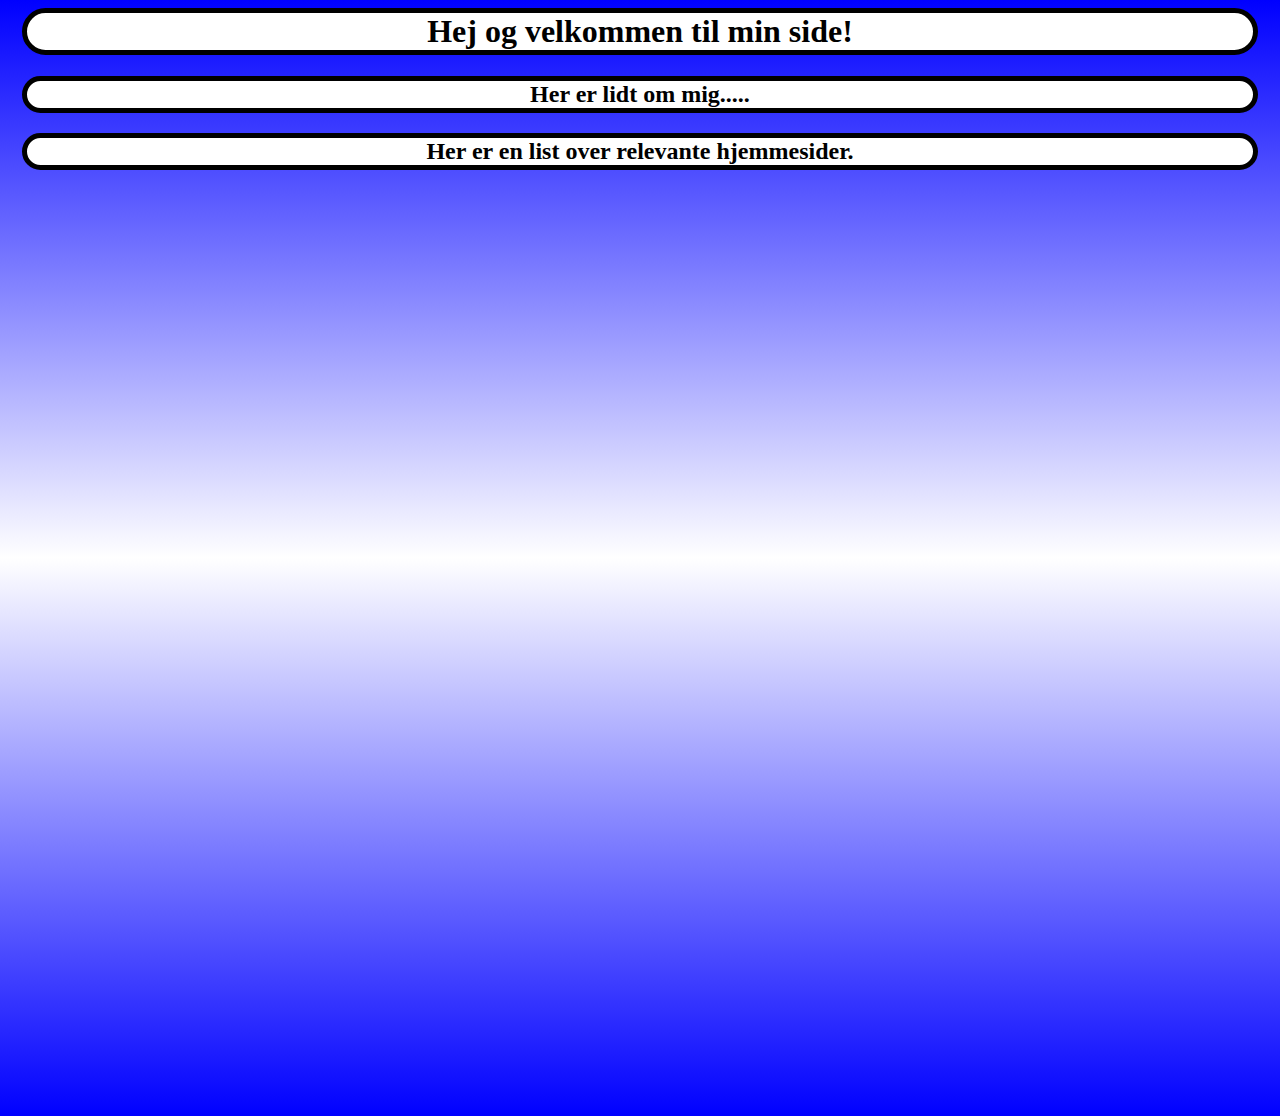
<file: docs/Index.html>
<head>
    <link rel="stylesheet" href="style.css">
    <script type="text/javascript" src="scripts.js"></script>
    <title>Min side</title>
</head>
<body class="backgrundColor">
<center>
    <h1 class="headerText">Hej og velkommen til min side!</h1>
    <h2 class="headerText">Her er lidt om mig.....</h2>
        <div class="textBox">
            <img class="billede" src="profilePic.jpg">
            <p>
                Hej mit navn er Nicklas Markvart Nielsen. Jeg er 19 år og er en rolig, <br> ansvarsfuld og stabil ung mand. Jeg bor i Bjerringbro hvor jeg både er vokset op <br> og gået i folkeskole. Jeg er meget fleksibel og yder gerne en ekstra indsats, <br>
                når det er nødvendigt i forhold til mit job og mine opgaver. <br> Jeg kan godt lide at blive udfordret i mit arbejde, og jeg synes, det er sjovt og spændende, <br>
                når jeg bliver nødt til at dykke ned i opgaven for at få det til at virke. <br>
                Jeg arbejder gerne selvstændigt, men jeg ved også, at det er i samarbejde med <br> mine kollegaer, at jeg lærer mest og yder den bedste service.
            </p>
            <button style="margin: 15px;" id="time" onclick="onClick()">Hvad er klokken?</button>
        </div>
    <h2 class="headerText">Her er en list over relevante hjemmesider.</h2>
    <div class="textBox">
        <ul>
            <li><a href="https://www.facebook.com/nicklas.markvartnielsen">Min Facebook.</a></li>
            <li><a href="https://www.linkedin.com/in/nicklas-markvart-nielsen-a5020b182/">Min LinkedIn.</a></li>
            <li><a href="https://www.youtube.com/watch?v=m_aqJigYL2Y&t">Musik jeg hørte imens jeg skrev det her.</a></li>
        </ul>
    </div>
</center>
</body>
</file>
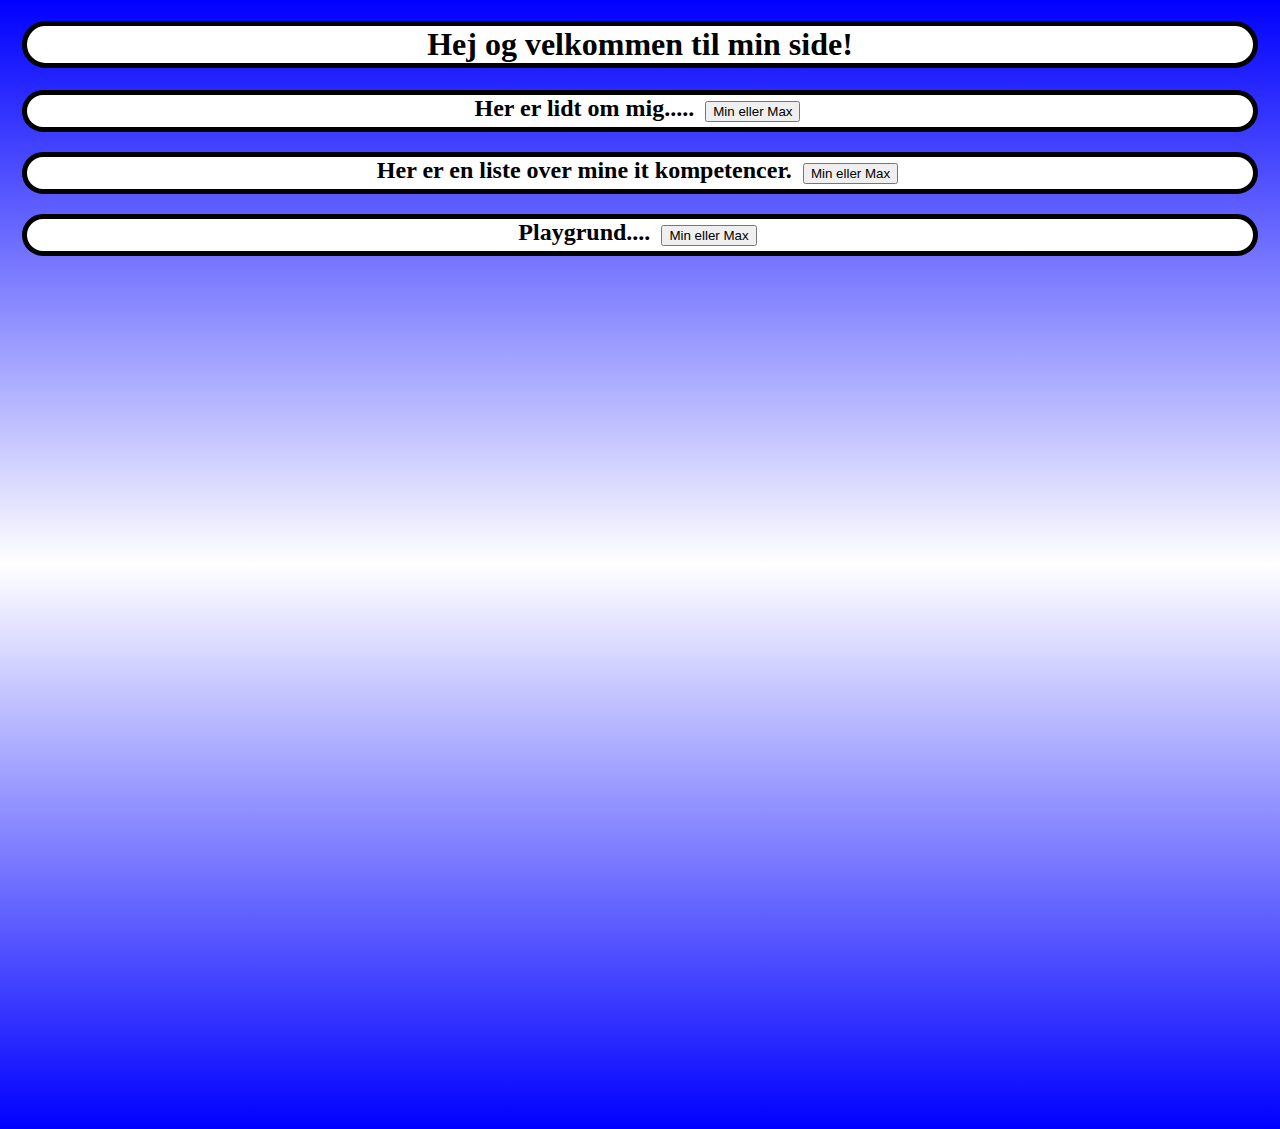
<file: docs/index.html>
<!DOCTYPE html>
<head>
    <link rel="stylesheet" href="style.css">
    <script type="text/javascript" src="scripts.js"></script>
    <meta charset="UTF-8">
    <title>Min side</title>
</head>
<body class="backgrundColor">
<center>
    <h1 class="headerText">Hej og velkommen til min side!</h1>
    <h2 class="headerText">Her er lidt om mig..... <button style="margin: 5px;" onclick="hideText('myDIV1')">Min eller Max</button></h2> 
        <div class="textBox" id="myDIV1">
            <img class="billede" src="profilePic.jpg">
            <p>
                Hej mit navn er Nicklas Markvart Nielsen. Jeg er 19 år og er en rolig, <br> ansvarsfuld og stabil ung mand. Jeg bor i Bjerringbro hvor jeg både er vokset op <br> og gået i folkeskole. Jeg er meget fleksibel og yder gerne en ekstra indsats, <br>
                når det er nødvendigt i forhold til mit job og mine opgaver. <br> Jeg kan godt lide at blive udfordret i mit arbejde, og jeg synes, det er sjovt og spændende, <br>
                når jeg bliver nødt til at dykke ned i opgaven for at få det til at virke. <br>
                Jeg arbejder gerne selvstændigt, men jeg ved også, at det er i samarbejde med <br> mine kollegaer, at jeg lærer mest og yder den bedste service.
            </p>
            <button style="margin: 15px;" id="time" onclick="time()">Hvad er klokken?</button>
        </div>
    <h2 class="headerText">Her er en liste over mine it kompetencer. <button style="margin: 5px;" onclick="hideText('myDIV2')">Min eller Max</button></h2>
    <div class="textBox" style="text-align: left;" id="myDIV2">
        <h3 style="margin: 10px">Programmer</h3>
            <ul><b>
                <li>Office 365</li>
                <li>VMWare</li>
                <li>Microsoft Visual Studio</li>
                <li>X-Code</li>
                <li>Arduino IDE</li>
                <li>Android Studio</li>
                <li>GitKraken</li>
            </b></ul>
        <h3 style="margin: 10px">Styresystemer</h3>
            <ul><b>
                <li>Windows</li>
                <li>MAC OS</li>
                <li>Linux (Begynder)</li>
            </b></ul>
        <h3 style="margin: 10px">Programmeringssprog</h3>
            <ul><b>
                <li>Swift (Øvet)</li>
                <li>PHP (Begynder)</li>
                <li>Java (Begynder)</li>
                <li>Javascript (Begynder)</li>
                <li>HTML (Øvet)</li>
                <li>CSS (Øvet)</li>
                <li>Python (Nybegynder)</li>
                <li>C# (Øvet)</li>
                <li>React-Native (Nybegynder)</li>
        </b></ul>
    </div>
    <h2 class="headerText">Playgrund.... <button style="margin: 5px;" onclick="hideText('myDIV3')">Min eller Max</button></h2>
    <div class="textBox" id="myDIV3">

        <h3>Tilføj et "p" tag!</h3>
        <div class="textBoxInBox" id="addRemove"></div>
        <p><button onclick="addText('addRemove')">Tilføj</button><!--<button onclick="removeText('')">Fjern</button>--></p>

        <h3>Skal vi tælle hvor mange får der er i mit array?</h3>
        <div class="textBoxInBox" id="arrayPrint"></div>
        <button style="margin: 10px;" onclick="arrayPrint('arrayPrint')">Tæl</button>

        <h3>Prøv min hjemmelavet knap!</h3>
        <div class="button" onclick="knapTest('homeMadeButton')">Tryk her!</div>
        <p id="homeMadeButton"></p>

        <h3>Min mini side!</h3>
        <div class="myGrid">
            <div class="box box_1">velkommen til min mini side</div>
            <div class="box box_2">
                <p>Buy your coca cola now!</p>
                <img class="miniSiteAd" src="ad1.jpg">
            </div>
            <div class="box box_3">Hej mit navn er Nicklas og jeg er 19 år.</div>
            <div class="box box_4">
                <p>Mangler du frugt?</p>
                <img class="miniSiteAd" src="ad2.jpg">
            </div>
            <div class="box box_5">Her er mine kontakt oplysninger</div>
        </div>
    </div>
</center>
</body>
</file>
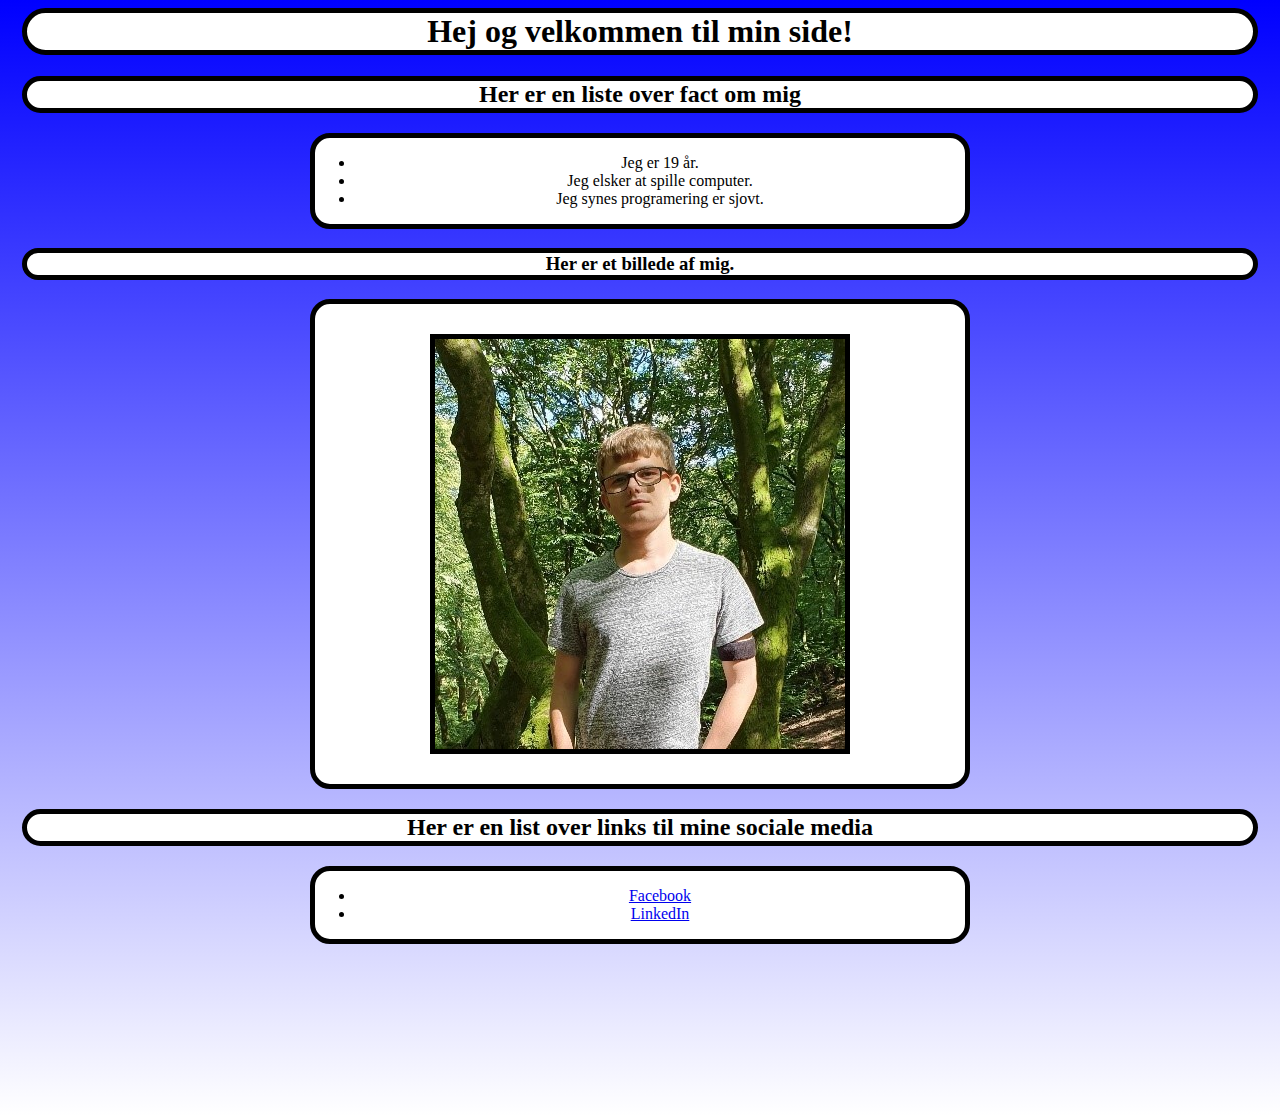
<file: HTMLSite/Index.html>
<head>
    <link rel="stylesheet" href="style.css">
    <title>Min side</title>
</head>
<body class="backgrundColor">
<center>
    <h1 class="headerText">Hej og velkommen til min side!</h1>
    <h2 class="headerText">Her er en liste over fact om mig</h2>
    <div class="textBox">
        <ul>
            <li>Jeg er 19 år.</li>
            <li>Jeg elsker at spille computer.</li>
            <li>Jeg synes programering er sjovt.</li>
        </ul>
    </div>
    <h3 class="headerText">Her er et billede af mig.</h3>
        <div class="textBox">
            <img class="billede" src="profilePic.jpg">
        </div>
    <h2 class="headerText">Her er en list over links til mine sociale media</h2>
    <div class="textBox">
        <ul>
            <li><a href="https://www.facebook.com/nicklas.markvartnielsen">Facebook</a></li>
            <li><a href="https://www.linkedin.com/in/nicklas-markvart-nielsen-a5020b182/">LinkedIn</a></li>
        </ul>
    </div>
</center>
</body>
</file>
<file: docs/style.css>
.backgrundColor{
    background-image: linear-gradient(to bottom, blue, white, blue);
    height: 1100px;
    color: white;
}
.billede{
    border: solid black 5px;
    margin: 25px;
}
.headerText{
    background-color: white;
    border: solid black 5px;
    border-radius: 100px;
    color: black;
    text-align: center;
    width: 97%;
}
.textBox{
    color: black;
    background-color: white;
    border: 5px solid black;
    width: 650px;
    height: auto;
    border-radius: 20px;
    display: none;
    padding: 20px;
}
.textBoxInBox{
    border: solid black 2px;
    border-radius: 3px;
    width: 175px;
    margin: 20px;
    padding: 8px;
}
.button{
    border: solid black 1px;
    border-radius: 2px;
    background-color: lightgray;
    display: inline;
    margin: 10px;
    padding: 5px;
    font-size: small;
}
.button:active{
    background-color: darkgray;
}
.myGrid{
    height: 90vh;
    width: 90%;
    margin: 2rem auto;
    display: grid;
    grid-template-areas: "header header header"
                         "left main right"
                         "footer footer footer";
    grid-template-rows: 1fr 3fr 1fr;
    grid-template-columns: 1fr 2fr 1fr;
  }
  .box {
    color: white;
    font-size: 1rem;
    text-align: center;
    padding: 1rem;
  }
  .box_1 {
    background: deepskyblue;
    grid-area: header;
  }
  .box_2 {
    background: red;
    grid-area: left;
  }
  .box_3 {
    background: royalblue;
    grid-area: main;
  }
  .box_4 {
    background: gold;
    grid-area: right;
  }
  .box_5 {
    background: blueviolet;
    grid-area: footer;
  }
  .miniSiteAd{
    height: 300px; 
    width: 130px;
  }
</file>
<file: HTMLSite/style.css>
.backgrundColor{
    background-image: linear-gradient(to bottom, blue, white);
    height: 1100px;
    color: white;
}
.billede{
    border: solid black 5px;
    margin: 30px;
}
.headerText{
    background-color: white;
    border: solid black 5px;
    border-radius: 100px;
    color: black;
    text-align: center;
    width: 97%;
}
.textBox{
    color: black;
    background-color: white;
    border: 5px solid black;
    width: 650px;
    height: auto;
    border-radius: 20px;
}
</file>
